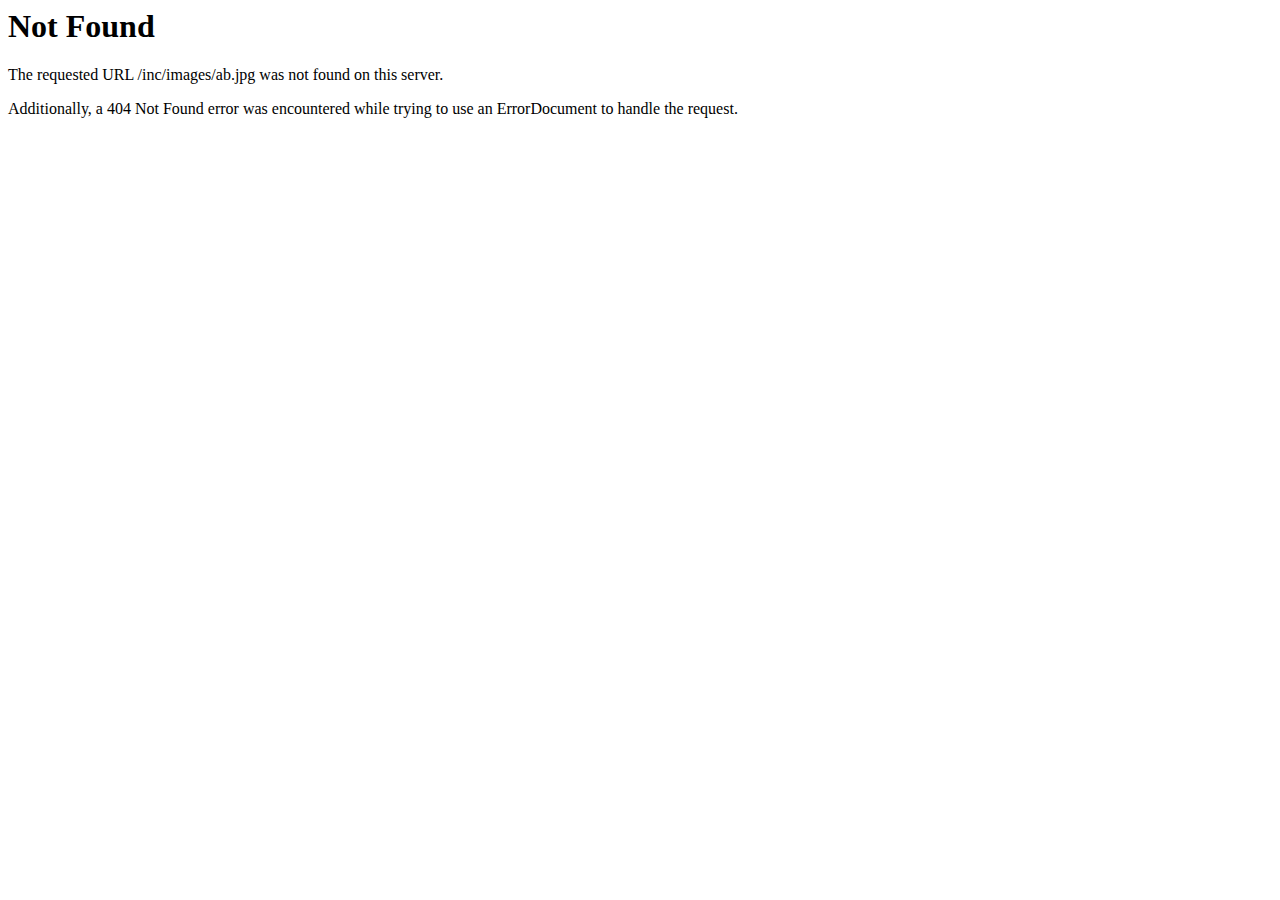
<file: inc/images/ab.html>
<!DOCTYPE HTML PUBLIC "-//IETF//DTD HTML 2.0//EN">
<html><head>
<title>404 Not Found</title>
</head><body>
<h1>Not Found</h1>
<p>The requested URL /inc/images/ab.jpg was not found on this server.</p>
<p>Additionally, a 404 Not Found
error was encountered while trying to use an ErrorDocument to handle the request.</p>
</body></html>
</file>
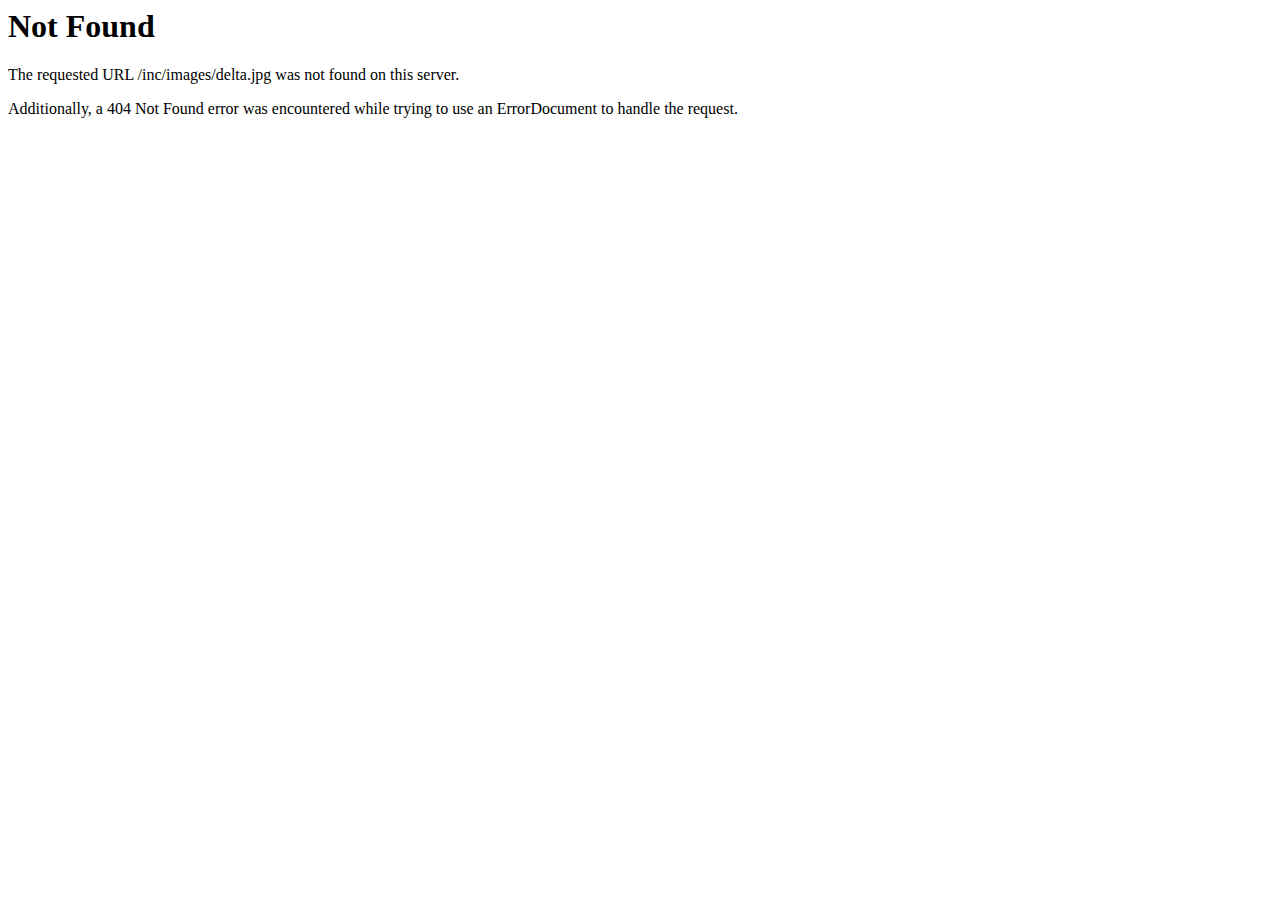
<file: inc/images/delta.html>
<!DOCTYPE HTML PUBLIC "-//IETF//DTD HTML 2.0//EN">
<html><head>
<title>404 Not Found</title>
</head><body>
<h1>Not Found</h1>
<p>The requested URL /inc/images/delta.jpg was not found on this server.</p>
<p>Additionally, a 404 Not Found
error was encountered while trying to use an ErrorDocument to handle the request.</p>
</body></html>
</file>
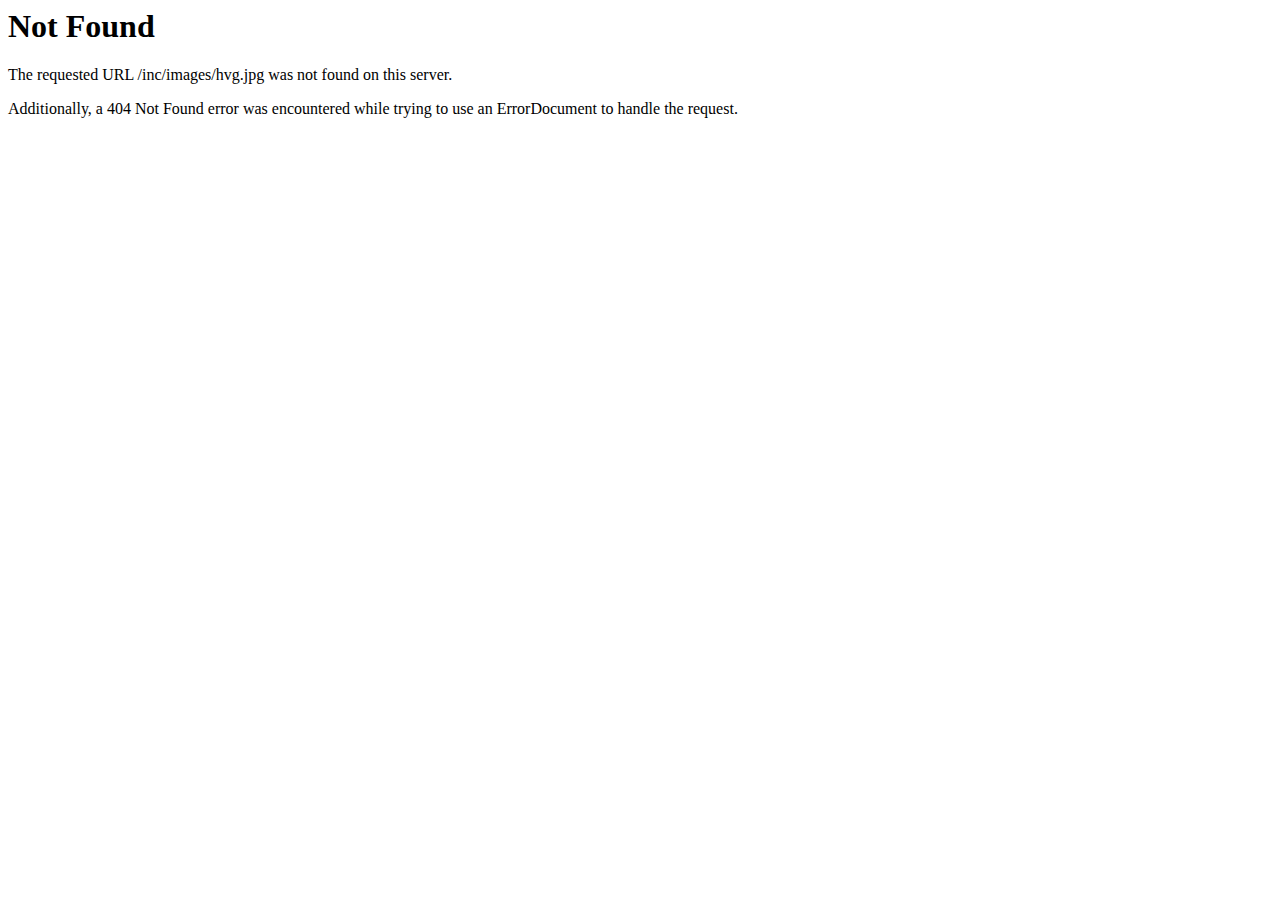
<file: inc/images/hvg.html>
<!DOCTYPE HTML PUBLIC "-//IETF//DTD HTML 2.0//EN">
<html><head>
<title>404 Not Found</title>
</head><body>
<h1>Not Found</h1>
<p>The requested URL /inc/images/hvg.jpg was not found on this server.</p>
<p>Additionally, a 404 Not Found
error was encountered while trying to use an ErrorDocument to handle the request.</p>
</body></html>
</file>
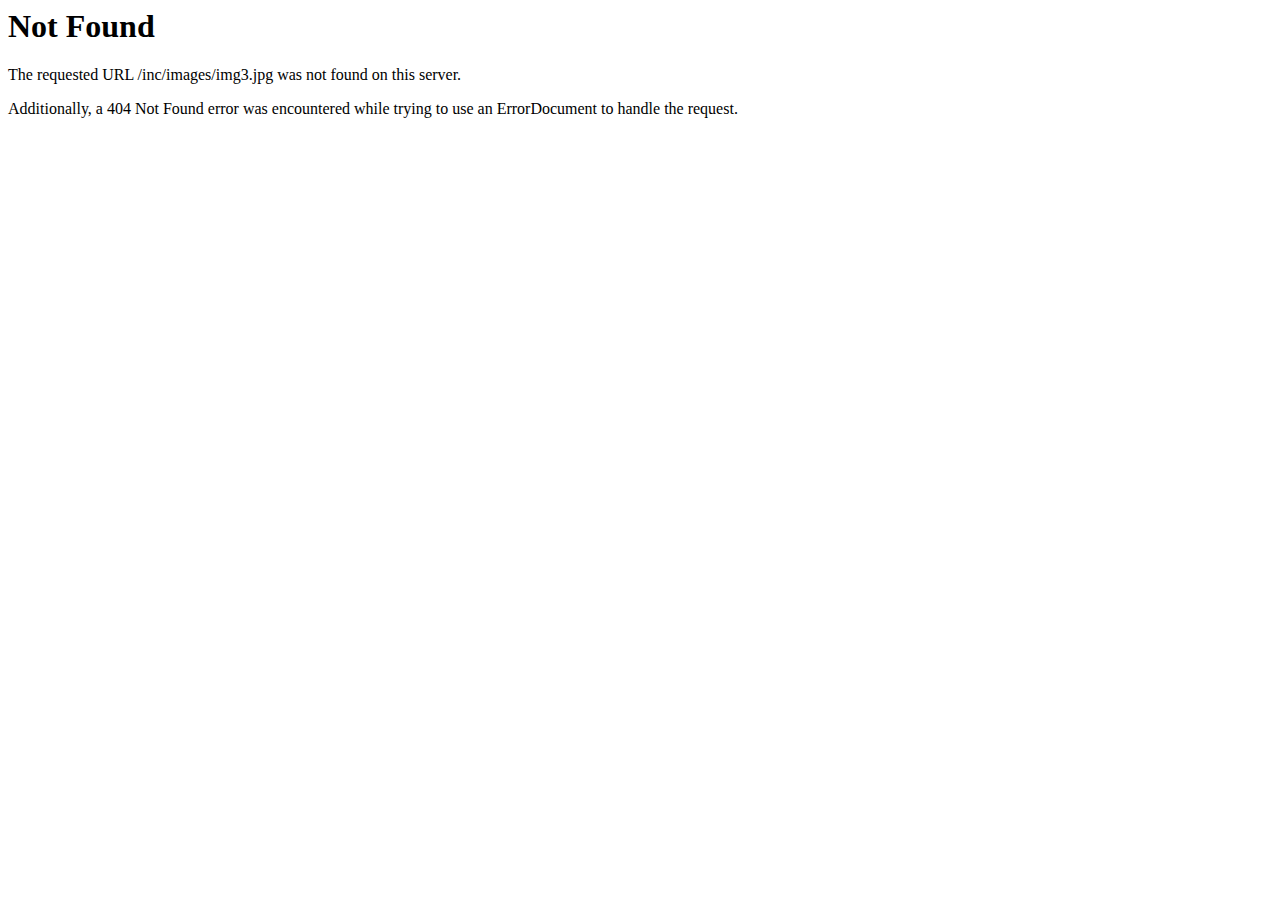
<file: inc/images/img3-2.html>
<!DOCTYPE HTML PUBLIC "-//IETF//DTD HTML 2.0//EN">
<html><head>
<title>404 Not Found</title>
</head><body>
<h1>Not Found</h1>
<p>The requested URL /inc/images/img3.jpg was not found on this server.</p>
<p>Additionally, a 404 Not Found
error was encountered while trying to use an ErrorDocument to handle the request.</p>
</body></html>
</file>
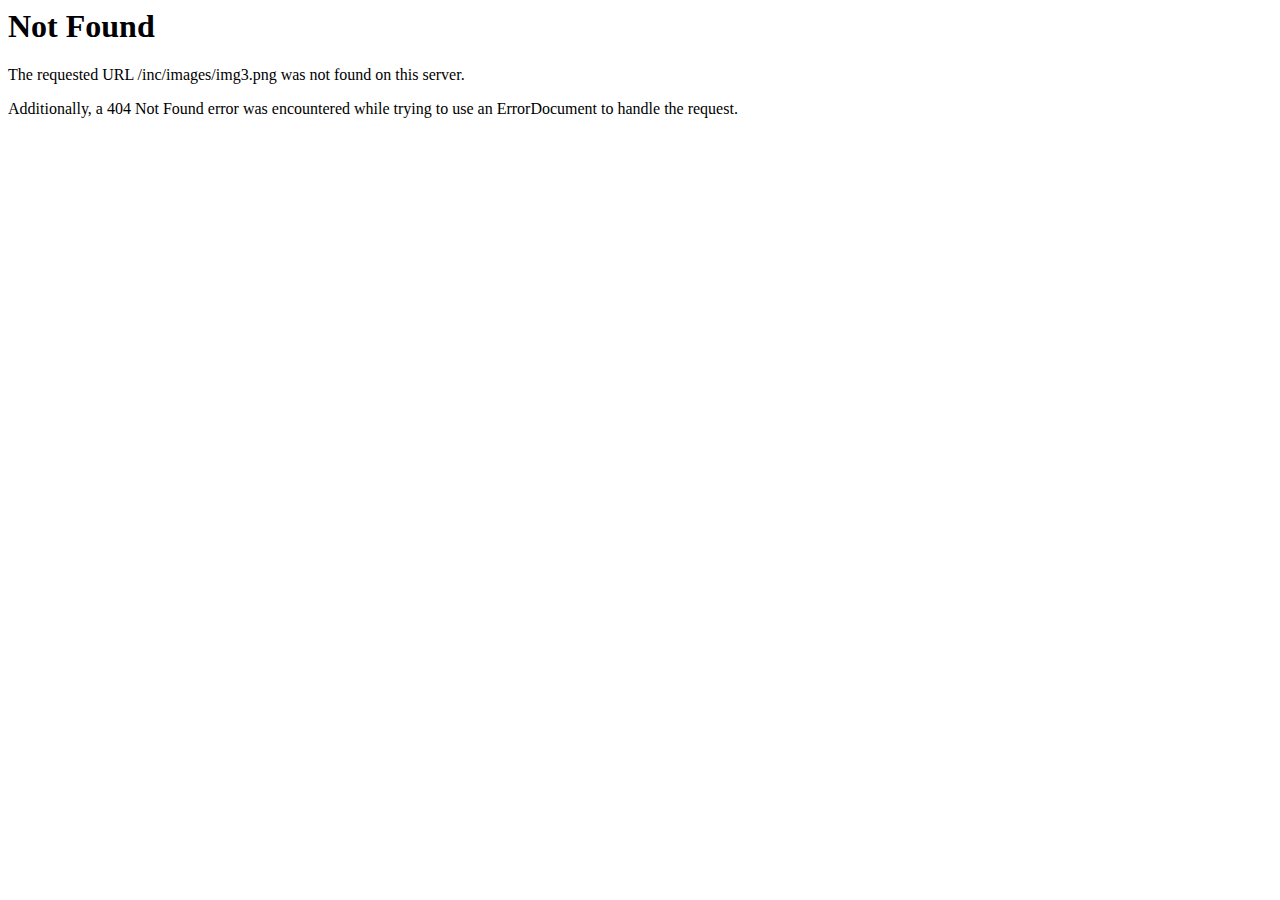
<file: inc/images/img3.html>
<!DOCTYPE HTML PUBLIC "-//IETF//DTD HTML 2.0//EN">
<html><head>
<title>404 Not Found</title>
</head><body>
<h1>Not Found</h1>
<p>The requested URL /inc/images/img3.png was not found on this server.</p>
<p>Additionally, a 404 Not Found
error was encountered while trying to use an ErrorDocument to handle the request.</p>
</body></html>
</file>
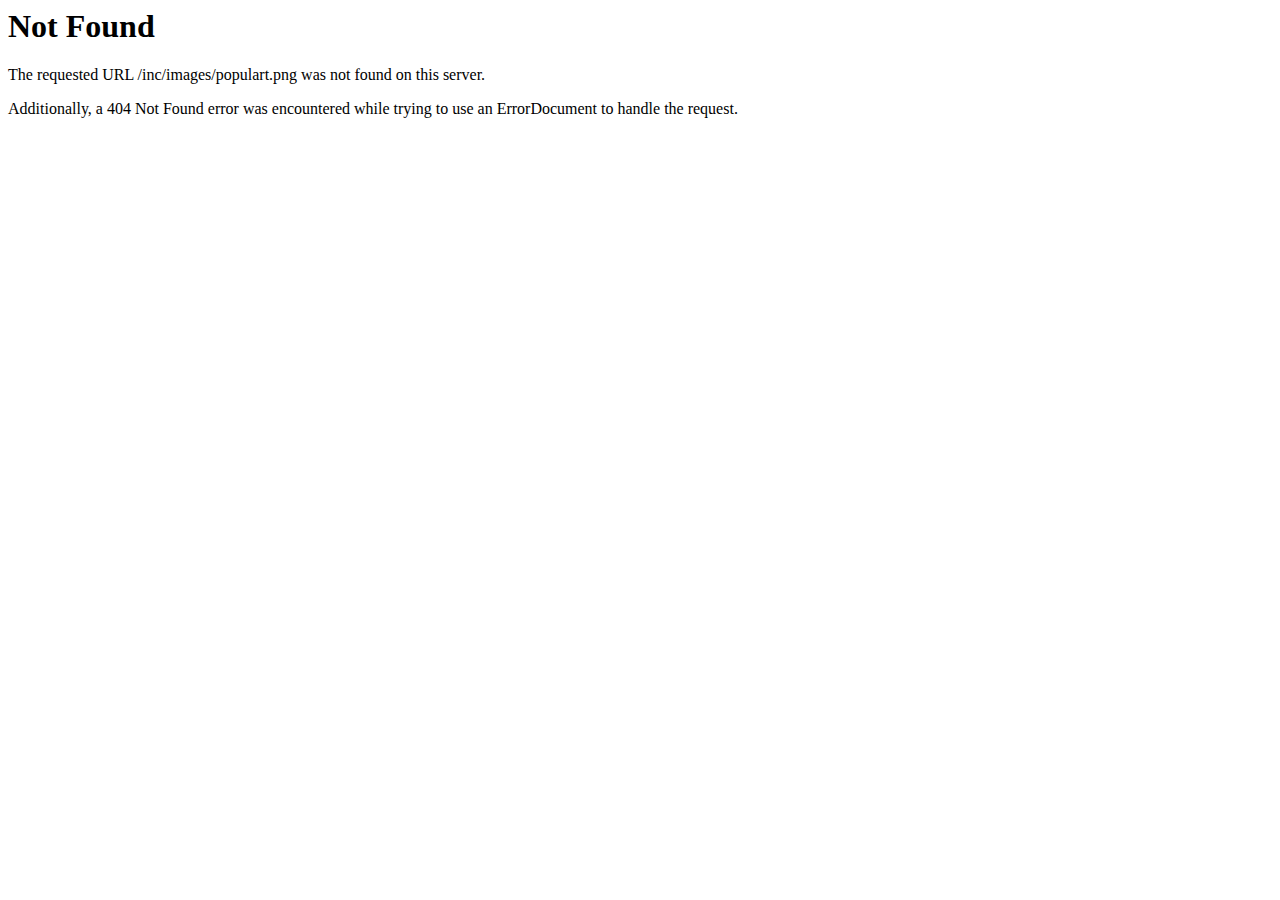
<file: inc/images/populart.html>
<!DOCTYPE HTML PUBLIC "-//IETF//DTD HTML 2.0//EN">
<html><head>
<title>404 Not Found</title>
</head><body>
<h1>Not Found</h1>
<p>The requested URL /inc/images/populart.png was not found on this server.</p>
<p>Additionally, a 404 Not Found
error was encountered while trying to use an ErrorDocument to handle the request.</p>
</body></html>
</file>
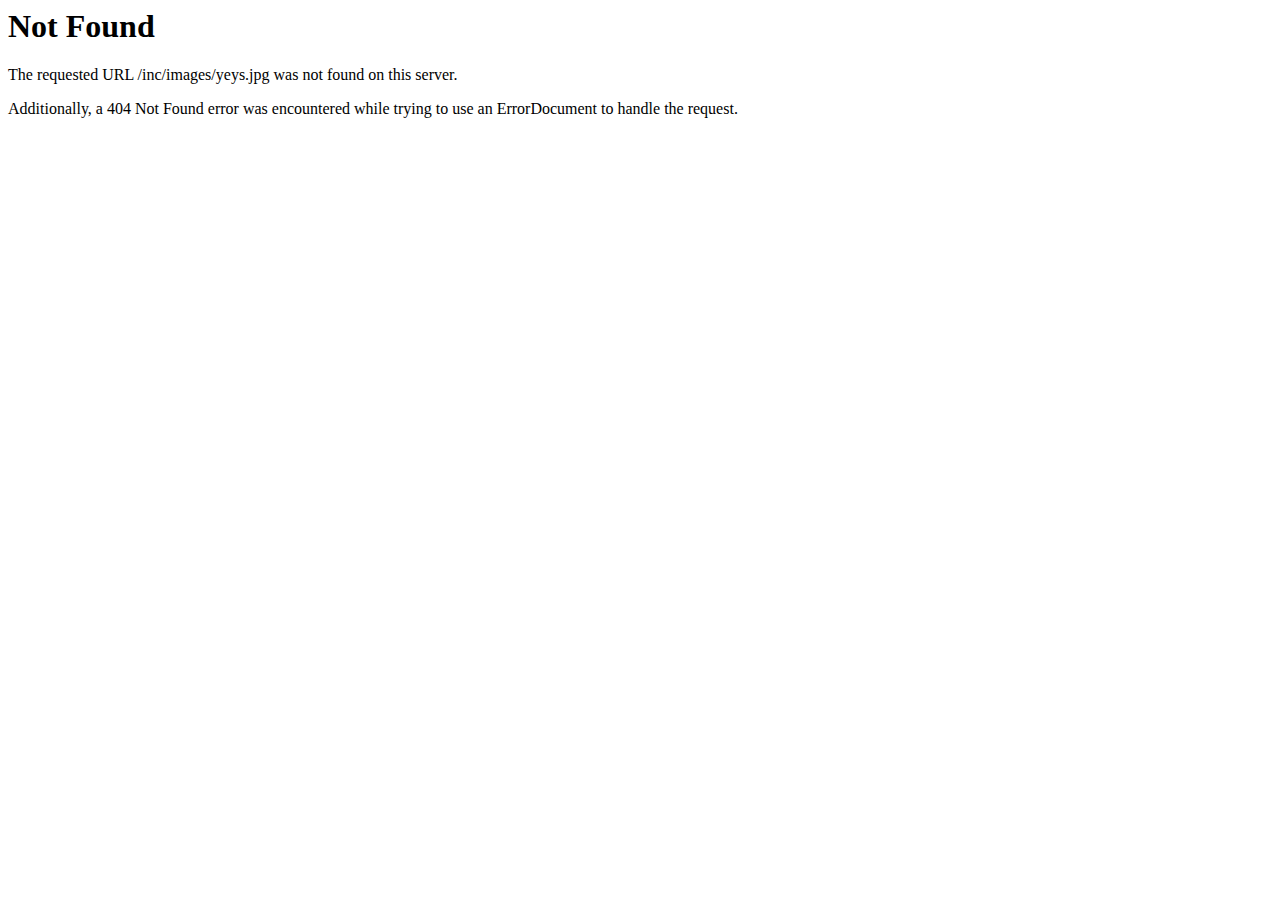
<file: inc/images/yeys.html>
<!DOCTYPE HTML PUBLIC "-//IETF//DTD HTML 2.0//EN">
<html><head>
<title>404 Not Found</title>
</head><body>
<h1>Not Found</h1>
<p>The requested URL /inc/images/yeys.jpg was not found on this server.</p>
<p>Additionally, a 404 Not Found
error was encountered while trying to use an ErrorDocument to handle the request.</p>
</body></html>
</file>
